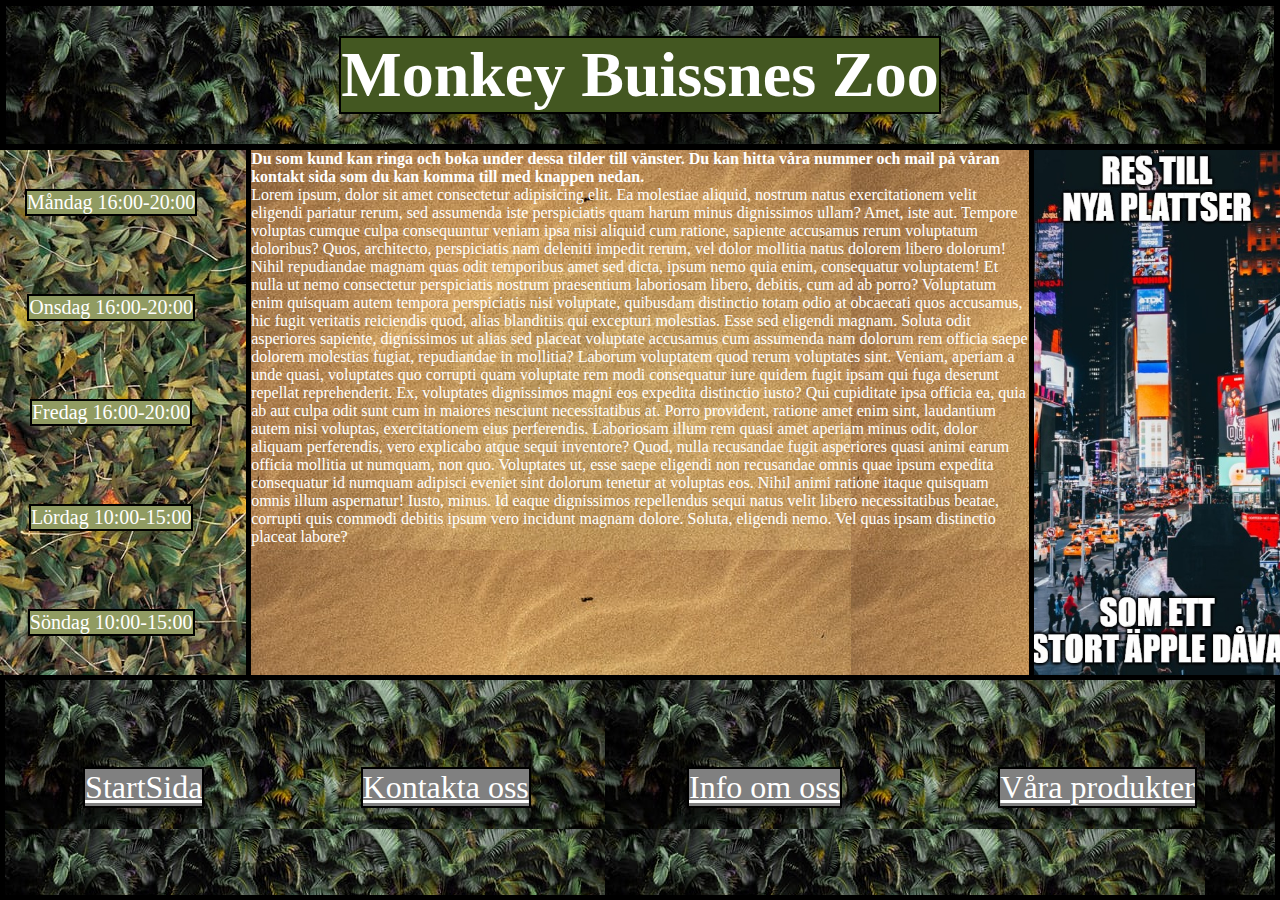
<file: bokning.html>
<!DOCTYPE html>
<html lang="zxx">
<head>
    <meta charset="UTF-8">
    <meta http-equiv="X-UA-Compatible" content="IE=edge">
    <meta name="viewport" content="width=device-width, initial-scale=1.0">
    <title>Boka tid hos oss</title>
    <link rel="stylesheet" href="css/style.css">
</head>
<body>

<div class="bokning_grid_wrapper">
    <header class="bokning_header">
       <h1>Monkey Buissnes Zoo</h1> 
    </header>
    <article class="bokning_article">
        <b>Du som kund kan ringa och boka under dessa tilder till vänster. Du kan hitta våra nummer och mail på våran kontakt sida  som du kan komma till med knappen nedan.</b>
        <p>Lorem ipsum, dolor sit amet consectetur adipisicing elit. Ea molestiae aliquid, nostrum natus exercitationem velit eligendi pariatur rerum, sed assumenda iste perspiciatis quam harum minus dignissimos ullam? Amet, iste aut.
        Tempore voluptas cumque culpa consequuntur veniam ipsa nisi aliquid cum ratione, sapiente accusamus rerum voluptatum doloribus? Quos, architecto, perspiciatis nam deleniti impedit rerum, vel dolor mollitia natus dolorem libero dolorum!
        Nihil repudiandae magnam quas odit temporibus amet sed dicta, ipsum nemo quia enim, consequatur voluptatem! Et nulla ut nemo consectetur perspiciatis nostrum praesentium laboriosam libero, debitis, cum ad ab porro?
        Voluptatum enim quisquam autem tempora perspiciatis nisi voluptate, quibusdam distinctio totam odio at obcaecati quos accusamus, hic fugit veritatis reiciendis quod, alias blanditiis qui excepturi molestias. Esse sed eligendi magnam.
        Soluta odit asperiores sapiente, dignissimos ut alias sed placeat voluptate accusamus cum assumenda nam dolorum rem officia saepe dolorem molestias fugiat, repudiandae in mollitia? Laborum voluptatem quod rerum voluptates sint.
        Veniam, aperiam a unde quasi, voluptates quo corrupti quam voluptate rem modi consequatur iure quidem fugit ipsam qui fuga deserunt repellat reprehenderit. Ex, voluptates dignissimos magni eos expedita distinctio iusto?
        Qui cupiditate ipsa officia ea, quia ab aut culpa odit sunt cum in maiores nesciunt necessitatibus at. Porro provident, ratione amet enim sint, laudantium autem nisi voluptas, exercitationem eius perferendis.
        Laboriosam illum rem quasi amet aperiam minus odit, dolor aliquam perferendis, vero explicabo atque sequi inventore? Quod, nulla recusandae fugit asperiores quasi animi earum officia mollitia ut numquam, non quo.
        Voluptates ut, esse saepe eligendi non recusandae omnis quae ipsum expedita consequatur id numquam adipisci eveniet sint dolorum tenetur at voluptas eos. Nihil animi ratione itaque quisquam omnis illum aspernatur!
        Iusto, minus. Id eaque dignissimos repellendus sequi natus velit libero necessitatibus beatae, corrupti quis commodi debitis ipsum vero incidunt magnam dolore. Soluta, eligendi nemo. Vel quas ipsam distinctio placeat labore?
        </p>
    </article>
    <main class="bokning_list_hollare">
        <ul class="bokning_lista">
            <li>Måndag 16:00-20:00</li>
            <li>Onsdag 16:00-20:00</li>
            <li>Fredag 16:00-20:00</li>
            <li>Lördag 10:00-15:00</li>
            <li>Söndag 10:00-15:00</li>
        </ul>
    </main>
    <aside class="bokning_reklam">
        <img class="bokning_bild" src="img/reklam_boknins_sida.jpg" alt="Reklam om att resa">
    </aside>
    <nav class="bokning_navigation">
        <a href="index.html">StartSida</a>
        <a href="kontakta.html">Kontakta oss</a>
        <a href="info.html">Info om oss</a>
        <a href="produkter.html">Våra produkter</a>
    </nav>
</div>

</body>
</html>
</file>
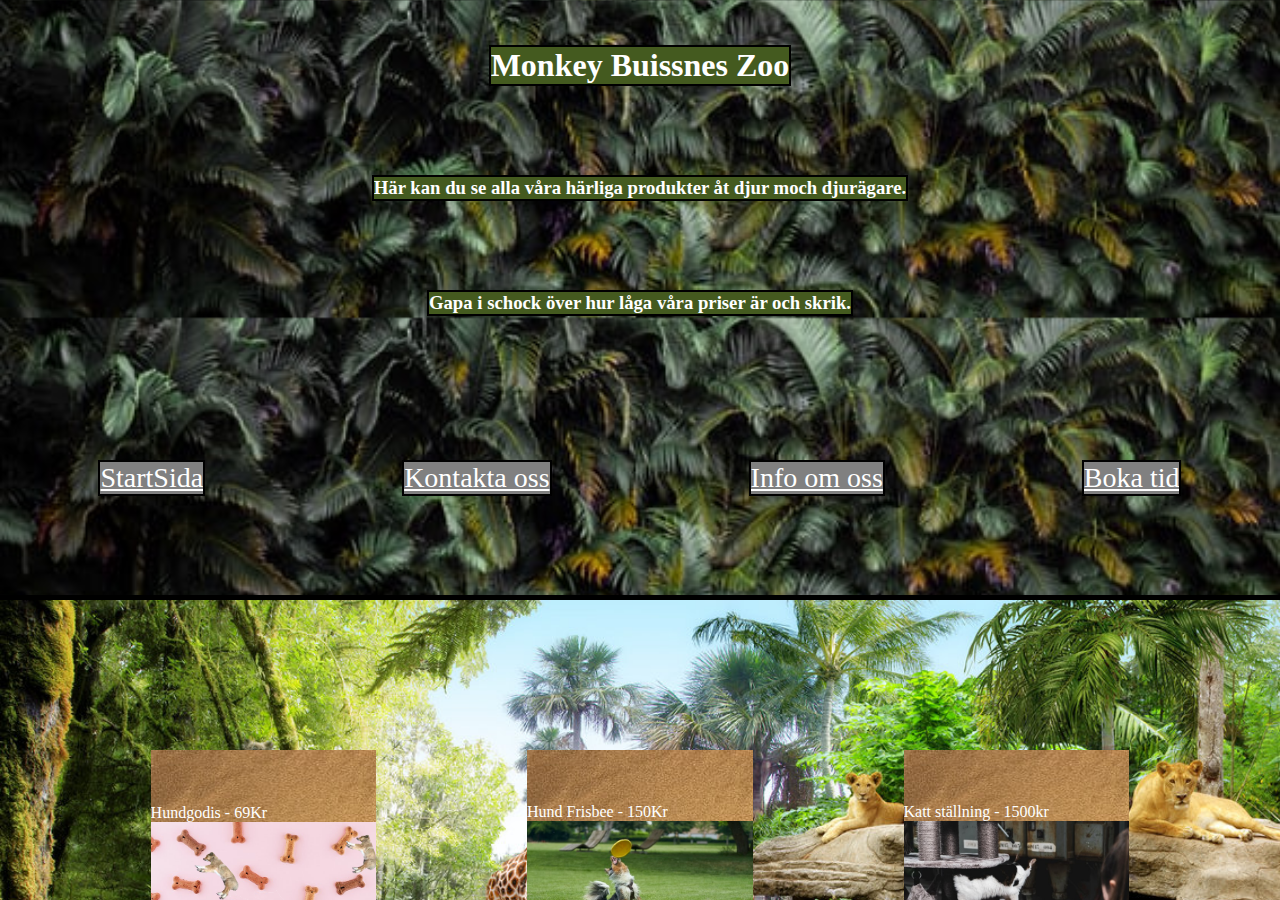
<file: produkter.html>
<!DOCTYPE html>
<html lang="en">
<head>
    <meta charset="UTF-8">
    <meta http-equiv="X-UA-Compatible" content="IE=edge">
    <meta name="viewport" content="width=device-width, initial-scale=1.0">
    <title>Produkt Sida</title>
    <link rel="stylesheet" href="https://fonts.googleapis.com/icon?family=Material+Icons">
    <link rel="stylesheet" href="css/style.css">
</head>
<body>

    <div id="grid_wrapper_produkter">
        <header id="produkt_header">
            <h1>Monkey Buissnes Zoo</h1>
            <h3>Här kan du se alla våra härliga produkter åt djur moch djurägare.</h3>
            <h3>Gapa i schock över hur låga våra priser är och skrik.</h3>
        </header>
        <main id="main_produkt_grid_wrapper">
            <div id="produkt_1">
                <p>Hundgodis - 69Kr</p>
                <img src="img/produkt_1_hundgodis.jpg.png" alt="Bild på hundgodis">
            </div>
            <div id="produkt_2">
                <p>Hund Frisbee - 150Kr</p>
                <img src="img/Produkt_2_hund_frisbee.jpg" alt="Bild på en hund med en frisbee i munnen">
            </div>
            <div id="produkt_3">
                <p>Katt ställning - 1500kr</p>
                <img src="img/Produkt_3_katt_scratch_post.jpg" alt="Bild på en katt">
            </div>
            <div id="produkt_4">
                <p>Gossedjur - 150Kr</p>
                <img src="img/Produkt_4_plushy.jpg" alt="Bild på leksaks björn">
            </div>
            <div id="produkt_5">
                <p>Katt och hund mat - 100-500Kr</p>
                <img src="img/Produkt_5_hund_och_katt_mat.jpg" alt="Bild på hund eller katt mat">
            </div>
            <div id="produkt_6">
                <p>Nyckel knippor - 200Kr</p>
                <img src="img/Produkt_6_keychain.jpg" alt="Bild på nyckel knippor">
            </div>
        </main>
        <nav id="navigera_produkter">
            <a href="index.html">StartSida</a>
            <a href="kontakta.html">Kontakta oss</a>
            <a href="info.html">Info om oss</a>
            <a href="bokning.html">Boka tid</a>
        </nav>
    
    </div>

    

    <script src="js/script.js"></script>
</body>
</html>
</file>
<file: css/style.css>
*{
    margin:0px;
    padding:0px;
    box-sizing:border-box;
    color:white;
    overflow:hidden;
}
#grid_wrapper_main{
    display:grid;
    width:100vw;
    height:100vh;
    grid-template-columns: 3fr 3fr 2fr 2fr;
    grid-template-rows: 2fr 4fr 4fr 2fr;
    grid-template-areas:
    "he he he he"
    "ma ma .. .."
    "ma ma .. .."
    "na na na na"
    ;
    background-image: URL("../img/startsidabakgrund.jpg");
    background-repeat:repeat;
    background-size: 100%;
    background-position-y:50%;
}
#title{
    grid-area: he;
    display:grid;
    grid-template-columns:1fr;
    grid-template-rows:1fr;
    grid-template-areas:
    "h1";
    align-items: center;
    justify-content: space-around;
    font-size:200%;
    background-color:green;
    border:3px black solid;
}
#title h1{
    grid-area:h1;
    border:2px solid black;
    background-color:darkolivegreen;
}
#main-bilder{
    grid-area: ma;
    display:flex;
    align-items: center;
    flex-direction: column;
    justify-content: space-around;
    font-size:150%;
    border: 5px solid black;
    background-image:URL("../img/startsida_kamoflage.jpg")
}
#main-bilder b{
    border:2px solid black;
    background-color:darkolivegreen;
}
#navigation{
    grid-area: na;
    display:flex;
    align-items: center;
    justify-content: space-around;
    font-size:175%;
    border:5px solid black;

}
#navigation a{
    border:2.5px solid black;
    background-color:burlywood;
}
@media screen and (max-width: 600px) {

    #grid_wrapper_main{
        display:grid;
        width:100vw;
        height:100vh;
        grid-template-columns: 1fr 3fr 1fr;
        grid-template-rows:1fr 1fr 7fr 1fr;
        grid-template-areas:
        "he he he"
        "ma ma ma"
        ". ar ."
        "na na na";
        background-image: URL("../img/startsidabakgrund.jpg");
        background-repeat: repeat;
        background-size: 150%;
        background-position-y:50%;
        overflow:scroll;
    }
    #title{
        grid-area: he;
        background-image:URL("../img/sand-background.jpg");
        background-repeat:repeat-y;
        display:flex;
        align-items: center;
        justify-content: space-around;
        font-size:100%;
        border:6px solid black;
    }
    #navigation{
        grid-area: na;
        display:flex;
        align-items: center;
        justify-content: space-around;
        background-image:URL("../img/sand-background.jpg");
        background-repeat:repeat-y;
        font-size:100%;
        border:0px;
    }
    #info{
        grid-area: ma;
        opacity: 0%;
    }
    #main-bilder{
        grid-area: ar;
        border:0px;
        background-image:none;
    }
    #main-bilder b{
        border:2px solid black;
        background-color:darkolivegreen;
        font-size:90%;
        background-image:none;
    }
}



#grid_wrapper_produkter{
    display:grid;
    width:100vw;
    height:100vh;
    grid-template-columns:4fr 4fr 4fr;
    grid-template-rows: 3fr 2fr 300px;
    grid-template-areas:
    "he he he"
    "na na na"
    "ma ma ma";
    background-image:URL("../img/Jungle-background.jpg");
    background-size:100%;
    overflow-x:hidden;
    overflow-y:scroll;
    
}
#produkt_header{
    display:flex;
    grid-area:he;
    align-items:center;
    justify-content:space-around;
    flex-direction: column;
    overflow-x:hidden;
}
#produkt_header h1{
    border:2px solid black;
    background-color:rgb(68, 90, 31);
}
#produkt_header h3{
    border:2px solid black;
    background-color:rgb(68, 90, 31);
}
#navigera_produkter{
    display:flex;
    grid-area:na;
    align-items:center;
    justify-content:space-around;
    overflow-x:hidden;
    font-size:175%;
    border-bottom:5px solid black;
    
}
#navigera_produkter a{
    border:2.5px solid black;
    background-color:gray;
}
#main_produkt_grid_wrapper{
    grid-area:ma;
    display:grid;
    width:100vw;
    height:100vh;
    grid-template-columns:1fr 1.5fr 1fr 1.5fr 1fr 1.5fr 1fr;
    grid-template-rows: 1fr 1.5fr 1fr 1.5fr 1fr;
    grid-template-areas:
    ".. .. .. .. .. .. .."
    ".. p1 .. p2 .. p3 .."
    ".. .. .. .. .. .. .."
    ".. p4 .. p5 .. p6 .."
    ".. .. .. .. .. .. ..";
    background-image: URL("../img/startsidabakgrund.jpg");
    background-repeat: no-repeat;
    background-size: 100%;
    overflow-x:hidden;
}
#produkt_1{
    grid-area: p1 ;
    display:flex;
    flex-direction:column;
    justify-content:flex-end;
    background-image:URL("../img/sand-background.jpg");
}
#produkt_1 p{
    overflow-y:hidden;
}
#produkt_1>img{
    object-fit:cover;
    width:18vw;
}
#produkt_2{
    grid-area: p2 ;
    background-image:URL("../img/sand-background.jpg");
    display:flex;
    flex-direction:column;
    justify-content:flex-end;
}
#produkt_2 p{
    overflow-y:hidden;
}
#produkt_2>img{
    object-fit:cover;
    width:18vw;
}
#produkt_3{
    grid-area: p3 ;
    background-image:URL("../img/sand-background.jpg");
    display:flex;
    flex-direction:column;
    justify-content:flex-end;
}
#produkt_3 p{
    overflow-y:hidden;
}
#produkt_3>img{
    object-fit:cover;
    width:18vw;
}
#produkt_4{
    grid-area: p4 ;
    background-image:URL("../img/sand-background.jpg");
    display:flex;
    flex-direction:column;
    justify-content:flex-end;
}
#produkt_4 p{
    overflow-y:hidden;
}
#produkt_4>img{
    object-fit:cover;
    width:18vw;
}
#produkt_5{
    grid-area: p5 ;
    background-image:URL("../img/sand-background.jpg");
    display:flex;
    flex-direction:column;
    justify-content:flex-end;
}
#produkt_5 p{
    overflow-y:hidden;
}
#produkt_5>img{
    object-fit:cover;
    width:18vw;
}
#produkt_6{
    grid-area: p6 ;
    background-image:URL("../img/sand-background.jpg");
    display:flex;
    flex-direction:column;
    justify-content:flex-end;
}
#produkt_6 p{
    overflow-y:hidden;
}
#produkt_6>img{
    object-fit:cover;
    width:18vw;
}
.menu{
    width:100vw;
    height:2fr;
    background-color:aquamarine;
    position:fixed;
    top:3fr;
    transition:left 0.4s;
    z-index:10;
}
@media screen and (max-width: 600px) {

    #grid_wrapper_produkter{
        display:grid;
        width:100vw;
        height:100vh;
        grid-template-columns:4fr 4fr 4fr;
        grid-template-rows: 3fr 2fr 300px;
        grid-template-areas:
        "he he he"
        "na na na"
        "ma ma ma";
        overflow-y:scroll;
        background-repeat: repeat-y;
    }
    #produkt_header{
        display:flex;
        grid-area:he;
        align-items:center;
        justify-content:space-around;
        flex-direction: column;
        border-bottom:5px solid black;
    }
    #produkt_header h1{
        font-size:100%;
    }
    #produkt_header h3{
        font-size:80%;
    }
    #navigera_produkter{
        display:flex;
        grid-area:na;
        align-items:center;
        justify-content:space-around;
        font-size:100%;
    }
    #main_produkt_grid_wrapper{
        grid-area:ma;
        display:grid;
        width:100vw;
        height:100vh;
        grid-template-columns:1fr 1.5fr 1fr;
        grid-template-rows: 1fr 1.5fr 1fr 1.5fr 1fr 1.5fr 1fr 1.5fr 1fr 1.5fr 1fr 1.5fr 1fr;
        grid-template-areas:
        ".. .. .."
        ".. p1 .."
        ".. .. .."
        ".. p2 .."
        ".. .. .."
        ".. p3 .."
        ".. .. .."
        ".. p4 .."
        ".. .. .."
        ".. p5 .."
        ".. .. .."
        ".. p6 .."
        ".. .. ..";
        background-image: URL("../img/startsidabakgrund.jpg");
        background-repeat:no-repeat;
        background-size: cover;
        overflow-x:hidden;
    }
    #produkt_1{
        grid-area: p1 ;
        display:flex;
        flex-direction:row-reverse;
        border:2px solid black;
    }
    #produkt_1>img{
        width:50%;
    }
    #produkt_2{
        grid-area: p2 ;
        display:flex;
        flex-direction:row-reverse;
        border:2px solid black;
    }
    #produkt_2>img{
        width:50%;
    }
    #produkt_3{
        grid-area: p3 ;
        display:flex;
        flex-direction:row-reverse;
        border:2px solid black;
    }
    #produkt_3>img{
        width:50%;
    }
    #produkt_4{
        grid-area: p4 ;
        display:flex;
        flex-direction:row-reverse;
        border:2px solid black;
    }
    #produkt_4>img{
        width:50%;
    }
    #produkt_5{
        grid-area: p5 ;
        display:flex;
        flex-direction:row-reverse;
        border:2px solid black;
    }
    #produkt_5>img{
        width:50%;
    }
    #produkt_6{
        grid-area: p6 ;
        display:flex;
        flex-direction:row-reverse;
        border:2px solid black;
    }
    #produkt_6>img{
        width:50%;
    }

}




.bokning_grid_wrapper{
    display:grid;
    height: 100vh;
    width: 100vw;
    grid-template-columns: 2.5fr 8fr 2.5fr;
    grid-template-rows: 2fr 7fr 3fr;
    grid-template-areas:
    "he he he"
    "ma ar as"
    "na na na"
}
.bokning_header{
    grid-area:he;
    display:flex;
    justify-content: center;
    align-items: center;
    font-size:200%;
    background-image:URL("../img/Jungle-background.jpg");
    border:6px solid black;
}
.bokning_header h1{
    border:2px solid black;
    background-color:rgb(67, 87, 33);
}
.bokning_article{
    grid-area:ar;
    background-color:yellow;
    border-left:5px solid black;
    border-right:5px solid black;
    background-image:URL("../img/sand-background.jpg")
}
.bokning_list_hollare{
    grid-area:ma;
    display:flex;
    background-image:URL("../img/startsida_kamoflage.jpg")
}
.bokning_lista{
    display:flex;
    position:relative;
    flex-direction:column;
    align-items:center;
    justify-content:space-around;
    left:25px;
    font-size:125%;
}
.bokning_lista li{
    border:2px solid black;
    background-color:rgb(144, 155, 98);
}
.bokning_navigation{
    grid-area:na;
    display:flex;
    align-items:center;
    justify-content:space-around;
    overflow-x:hidden;
    font-size:200%;
    border:5px solid black;
    background-image:URL("../img/Jungle-background.jpg");
}
.bokning_navigation a{
    border: 2.5px solid black;
    background-color: gray;
}
.bokning_reklam{
    grid-area:as;

}
.bokning_reklam>img{
    object-fit:cover;
    width:100%;
    height:100%
}
@media screen and (max-width: 600px) {

    .bokning_grid_wrapper{
        display:grid;
        height: 100vh;
        width: 100vw;
        grid-template-columns: 2fr 2fr;
        grid-template-rows: 2fr 2fr 6fr 0fr;
        grid-template-areas:
        "he he"
        "na na"
        "ma ar"
        "as as";
    }
    .bokning_header{
        grid-area:he;
        display:flex;
        justify-content: center;
        align-items: center;
        font-size:150%;
        border:0px;
        border-bottom:5px solid black;
    }
    .bokning_article{
        grid-area:ar;
        background-color:yellow;
        overflow-y:scroll;
    }
    .bokning_list_hollare{
        grid-area:ma;
        background-color:darkgreen;
    }
    .bokning_lista{
        display:flex;
        flex-direction:column;
        align-items:center;
        justify-content:space-around;
        background-image:none;
    }
    .bokning_navigation{
        grid-area:na;
        display:flex;
        align-items:center;
        justify-content:space-around;
        overflow-x:hidden;
        font-size:100%;
        border:0px; 
        border-bottom:5px solid black;
    }
    .bokning_reklam{
        grid-area: as;
        position:fixed;
        display:none;
    }


}






#info_grid_wrapper{
    display:grid;
    width:100vw;
    height:100vh;
    background-image: URL("../img/info_bakgrund.jpg");
    background-position:top;
    background-repeat: no-repeat;
    background-size:100vw;
    grid-template-columns: 7fr 2fr;
    grid-template-rows: 2fr 2fr 6fr;
    grid-template-areas: 
    "he he"
    "na na"
    "ma as";
    overflow:hidden;
}
#info_header{
    grid-area:he;
    display:flex;
    align-items: center;
    justify-content: center;
    font-size:200%;

}
#info_main{
    grid-area:ma;
    background-image:URL("../img/sand-background.jpg");
    overflow:scroll;
    overflow-x:hidden;
}
#info_reklam{
    grid-area:as;
    background-color:sienna;
}
#info_reklam>img{
    object-fit:cover;
    width:100%;
    height:100%;
    overflow:hidden;
}
#info_navigation{
    grid-area:na;
    display:flex;
    align-items:center;
    justify-content:space-around;
    font-size:200%;
    border-bottom:5px solid black;
}
#info_navigation a{
    border: 2.5px solid black;
    background-color:gray;
}
@media screen and (max-width: 600px){

    #info_grid_wrapper{
        display:grid;
        width:100vw;
        height:100vh;
        background-image:URL("../img/info_bakgrund.jpg");
        grid-template-columns: 1fr;
        grid-template-rows: 2fr 2fr 8fr 2fr;
        grid-template-areas: 
        "he"
        "na"
        "ma"
        "ma";
        background-size:100vw 30vh;
    }
    #info_header{
        grid-area:he;
        display:flex;
        align-items: center;
        justify-content: center;
        font-size:150%;

    }
    #info_main{
        grid-area:ma;
        overflow:scroll;
        overflow-x:hidden;
        border-bottom:black 2px solid;
    }
    #info_reklam{
        display:none;
    }
    #info_navigation{
        grid-area:na;
        background-image:URL("../img/sand-background.jpg");
        background-size:100vw;
        display:flex;
        align-items:center;
        justify-content:space-around;
        font-size:100%;
        border-bottom:black 2px solid;
        border-top:black 2px solid;        
    }

}




.grid_wrapper{
    height:90vh;
    width:100vw;
    display:grid;
    grid-template-columns: 2fr 2fr 2fr;
    grid-template-rows: 2fr 2fr;
    grid-template-areas: 
    "he ar ar"
    "fo ar ar";
    background-image:URL(../img/jungle_big_background.jpg);
    background-size:100vw 90vh;
    background-repeat:no-repeat;
}
.huvud{
    grid-area:he;
    display:flex;
    flex-direction: column;
    justify-content: space-around;
    align-items:center;
}
.huvud h1{
    background-color:darkgreen;
    border:solid 5px black;
    color:white;
}
.huvud b{
    background-color:darkgreen;
    border:solid 5px black;
    color:white;
}
.bild{
    grid-area:ar;

}
.footer{
    grid-area:fo;
    color:white;
    display:flex;
    justify-content: space-evenly;
}
#kontakt_lista{
    display:flex;
    flex-direction: column;
    justify-content:space-between;
    align-items:center;
    margin:40px;
}
#kontakt_lista li{
    color:white;
    border:solid 5px black;
    background-color:darkgreen;
    overflow-y: hidden;
}
.bodi_nav_nav {
    display: flex;
    justify-content: flex-end;
    align-items: center;
    height: 10vh;
    background-image:URL(../img/Jungle-background.jpg);
    border-bottom:3px solid black;
    font-family: sans-serif;
}

.nav-links {
    display: flex;
    flex-direction: column;
    height: 90vh;
    width: 30%;
    position: absolute;
    right: 0px;
    top: -90vh;
    background-color: lightgreen;
    justify-content: space-around;
    align-items: center;
    border-left:2px solid black;
    transition:all 1s;
}

.navActive{
    transform: translateY(100vh);
}

.nav-links li {
    list-style: none;
}

.nav-links a {
    color: rgb(223, 144, 70);
    text-decoration: none;
    font-size: 20px;
    letter-spacing: 3px;
    font-weight: bold;
    text-transform: uppercase;
}

.burger div {
    background-color: rgb(223, 144, 70);
    height: 3px;
    width: 25px;
    margin: 5px;
    border-radius: 10%;
    transition: all 0.3s;
    margin-right:50px;
    cursor:pointer;
}

.toggle .line1{
    transform: rotate(-45deg) translate(-5px, 6px);
}

.toggle .line2{
    opacity:0;
}

.toggle .line3{
    transform: rotate(45deg) translate(-5px, -6px);
}
@media screen and (max-width: 728px){

    .grid_wrapper{
        height:90vh;
        width:100vw;
        display:grid;
        grid-template-columns: 2fr 2fr 2fr;
        grid-template-rows: 2fr 2fr;
        grid-template-areas: 
        "he ar ar"
        "fo fo fo";
    }
    .huvud{
        grid-area:he;
        display:flex;
        flex-direction: column;
        justify-content: space-around;
        align-items:center;
    }
    .huvud h1{
        background-color:darkgreen;
        border:solid 5px black;
        color:white;
        font-size:100%;
        
    }
    .huvud b{
        background-color:darkgreen;
        border:solid 5px black;
        font-size:50%;
        color:white;
    }
    .bild{
        grid-area:ar;
    
    }
    .footer{
        grid-area:fo;
        color:white;
        display:flex;
        justify-content: space-between;
        overflow-x:visible;
    }
    #kontakt_lista{
        display:flex;
        flex-direction: column;
        left:10px;
        margin:40px;
    }
    #kontakt_lista li{
        color:white;
        border:solid 5px black;
        background-color:darkgreen;
        justify-content: space-around;
    }
    .nav-links a{
        font-size:90%;
    }

}
</file>
